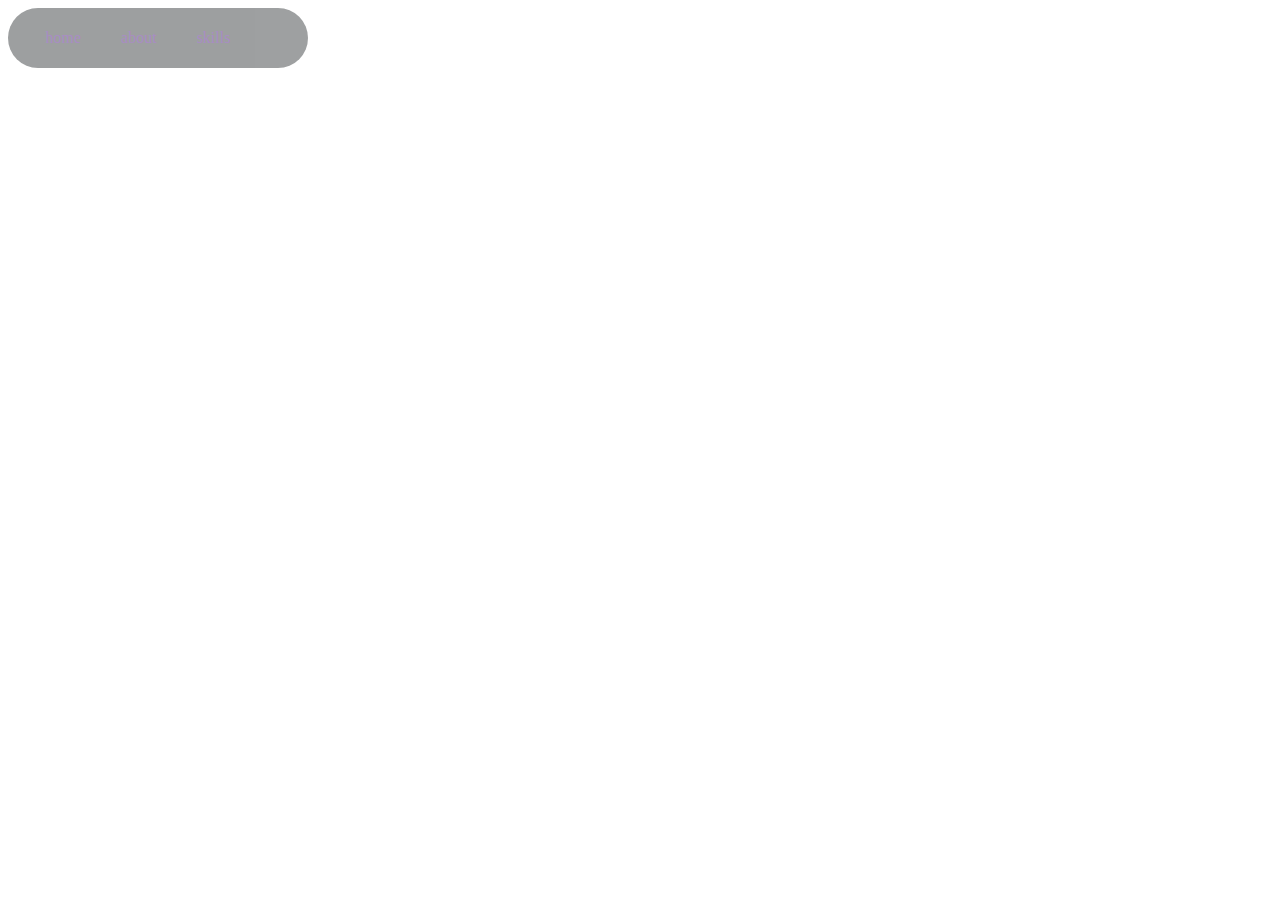
<file: menu.html>
<html lang="en">
<head>
    <meta charset="UTF-8">
    <meta name="viewport" content="width=device-width, initial-scale=1.0">
    <title>Document</title>
    <style>
        header{
          color: white;
          
        }
            nav{
                opacity: calc(50%);
                display: flex;
                width:300px;
                height: 60px;
                color: white;
                border-radius: 30px;
                background-color: #3D4143;
                justify-content: center;
                align-items: center;
            } a{
               text-decoration: none;
                margin-right: 40px;
            }
    </style>
</head>

<body>
    <header>
        <nav>
            <a href="">home</a>
            <a href="">about</a>
            <a href="">skills</a>
        </nav>
    </header>
</body>
</html>
</file>
